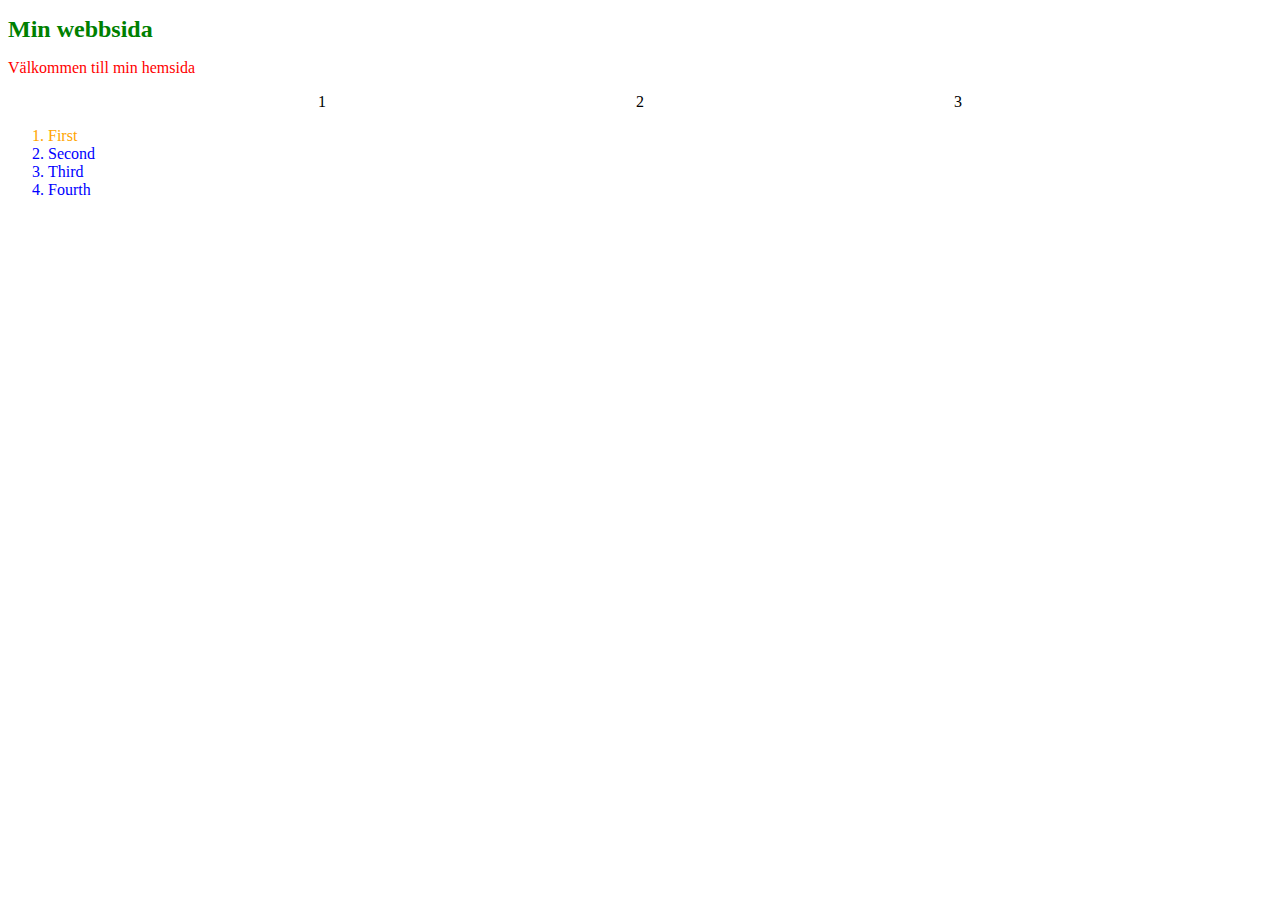
<file: index.html>
<!DOCTYPE html>
<html>
    <head>
        <title>Min första webbsida</title>
        <style>
            p{
                color:red !important;
                color:blue;
                
            }
            h1{
                font-size: 24px;
                color: chartreuse;
            }
            .flex-container{
                display: flex;
                align-items: center;
                justify-content:space-evenly;
            }
            li{color:blue}
            .first-class{color:red;}
            li[draggable]{color: green;}
            #first-id{color:orange}

            .a-class{
                color: blue;
            }
            #an-id{
                color: green;
            }
        </style>
    </head>
    <body>
        <h1 class="a-class" id="an-id">Min webbsida</h1>
        <p>Välkommen till min hemsida</p>
        <div class="flex-container">
            <div class="box">1</div>
            <div class="box">2</div>
            <div class="box">3</div>
        </div>
        <ol>
            <li id="first-id" class="first-class" draggable="true">First</li>
            <li>Second</li>
            <li>Third</li>
            <li>Fourth</li>
        </ol>

    </body>
</html>
</file>
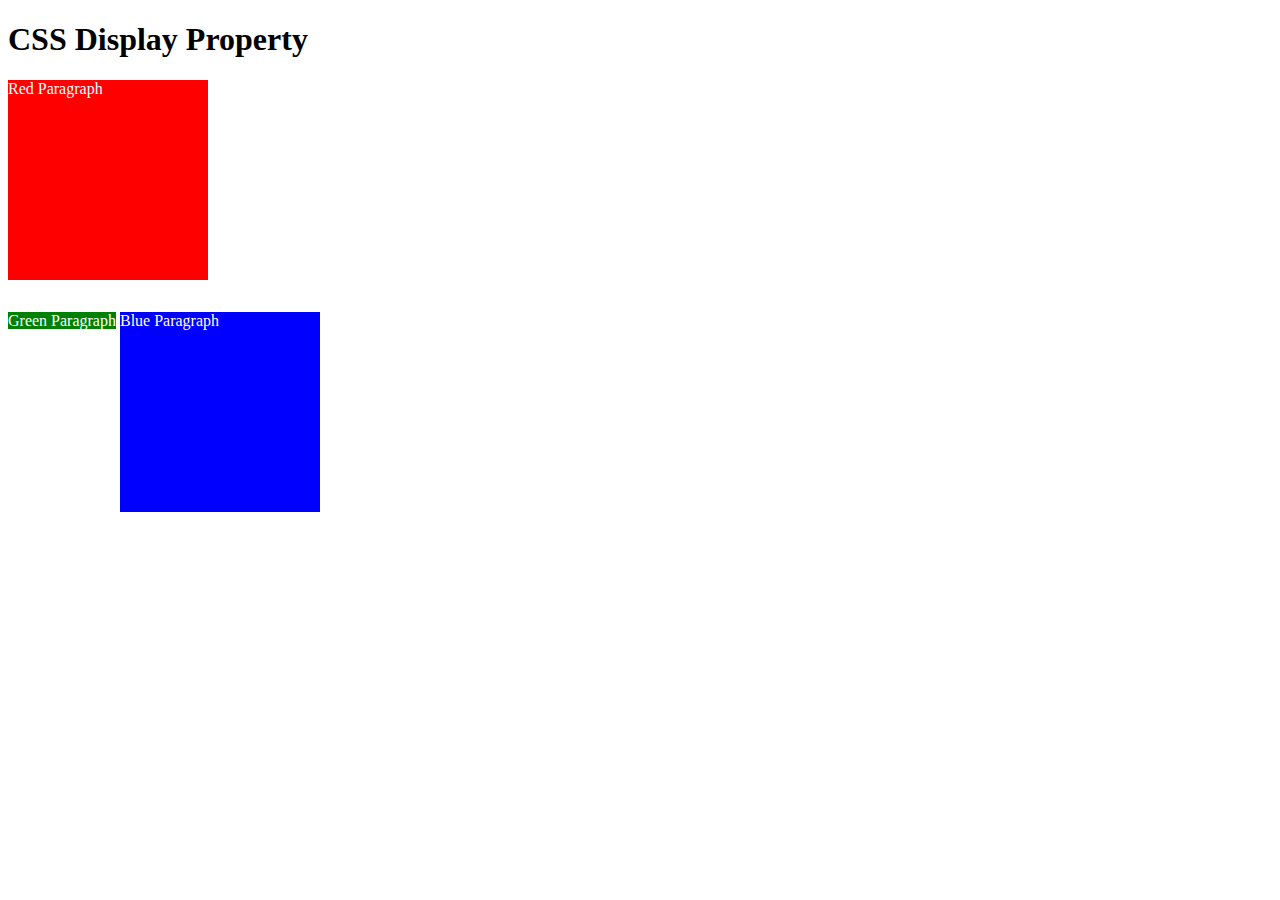
<file: CSS Display/index.html>
<!DOCTYPE html>
<html>

<!-- 
  TODO
1. By changing only the display property of the CSS make all 3 squares line up horizontally like in goal1 image.
2. Change only the display property to make all 3 squares line up vertically like in goal2 image. 
-->

<head>
  <title>CSS Display Property Example</title>
  <style>
    p {
      color: white;
    }

    .red {
      display: block;
      width: 200px;
      height: 200px;
      background-color: red;
    }

    .green {
      display: inline;
      width: 200px;
      height: 200px;
      background-color: green;
    }

    .blue {
      display: inline-block;
      width: 200px;
      height: 200px;
      background-color: blue;
    }
  </style>
</head>


<body>
  <h1>CSS Display Property</h1>
  <p class="red">Red Paragraph </p>
  <p class="green">Green Paragraph</p>
  <p class="blue">Blue Paragraph</p>
</body>

</html>
</file>
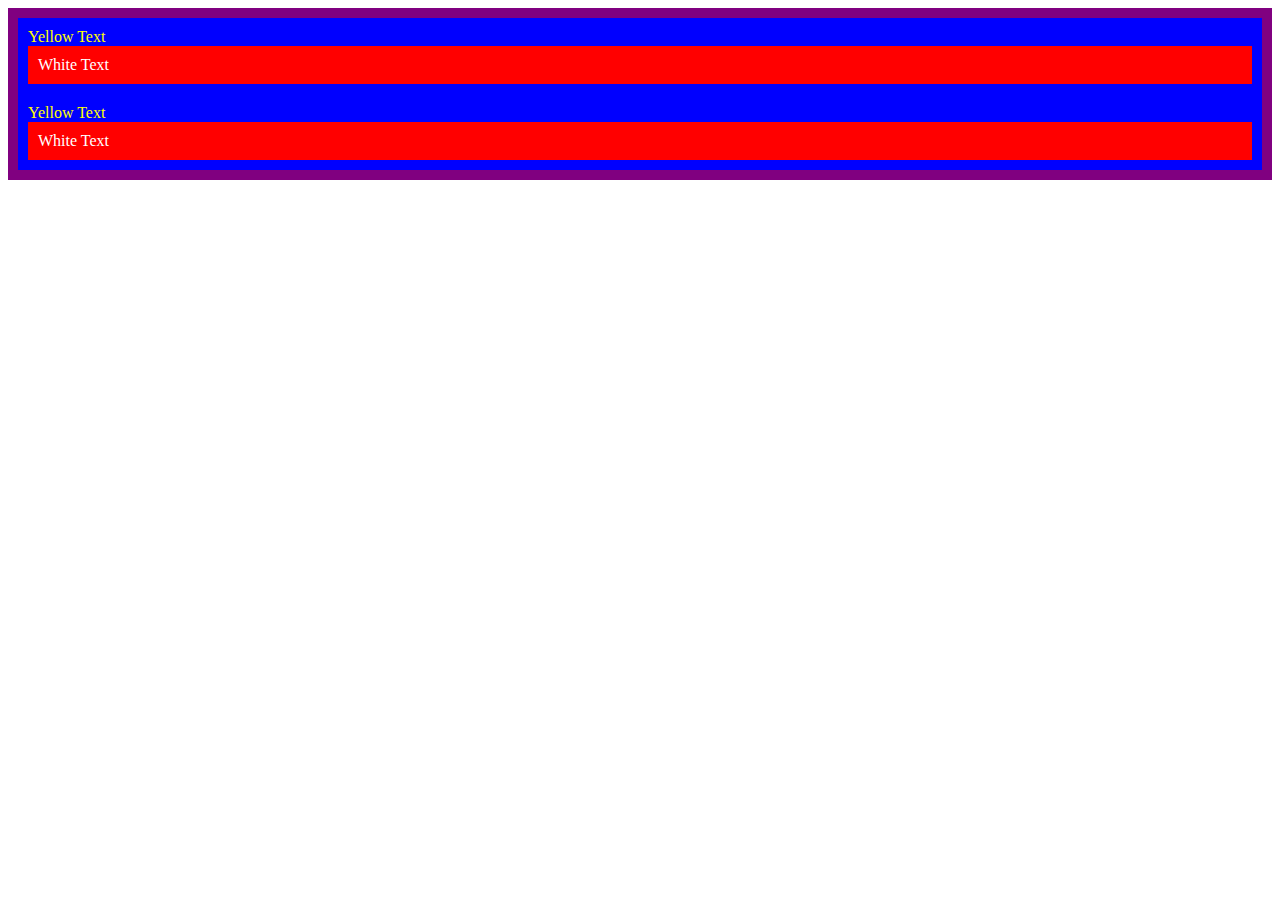
<file: Övning CSS Cascade/index.html>
<!DOCTYPE html>
<html lang="en">

<head>
  <meta charset="UTF-8">
  <title>CSS Cascade</title>
  <link rel="stylesheet" href="style.css">
</head>

<body>
  <div id="outer-box" class="box">
    <div class="box">
      <p>Yellow Text</p>
      <div class="box inner-box">
        <p class="white-text">White Text</p>
      </div>
    </div>
    <div class="box">
      <p>Yellow Text</p>
      <div class="box inner-box">
        <p class="white-text">White Text</p>
      </div>
    </div>
  </div>
</body>

</html>
</file>
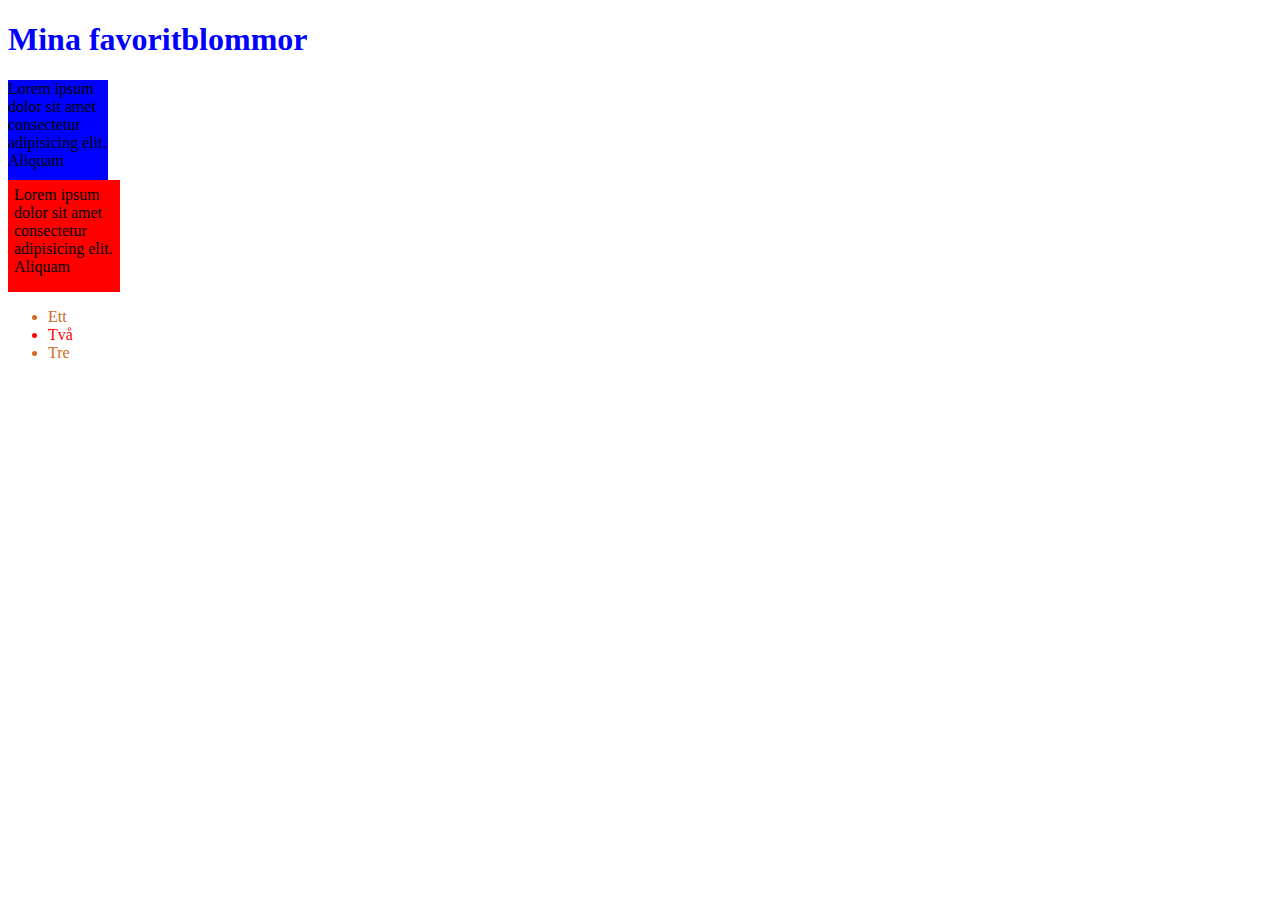
<file: boxmodel.html>
<!DOCTYPE html>
<html lang="en">
<head>
    <meta charset="UTF-8">
    <meta name="viewport" content="width=device-width, initial-scale=1.0">
    <title>Box-modellen</title>
    <link rel="stylesheet" href="styles.css">
    <style>
        #div1{
            background-color: blue;
        }
        #div2{
            background-color: red;
            padding: 6px;
        }
        div{
            width: 100px;
            height: 100px;
            font-family: serif;
        }
    </style>
</head>
<body>
    <h1>Mina favoritblommor</h1>

    <div id="div1">Lorem ipsum dolor sit amet consectetur adipisicing elit. Aliquam </div>
    <div id="div2">Lorem ipsum dolor sit amet consectetur adipisicing elit. Aliquam</div>
    <ul>
        <li>Ett</li>
        <li style="color: red;">Två</li>
        <li>Tre</li>
    </ul>
</body>
</html>
</file>
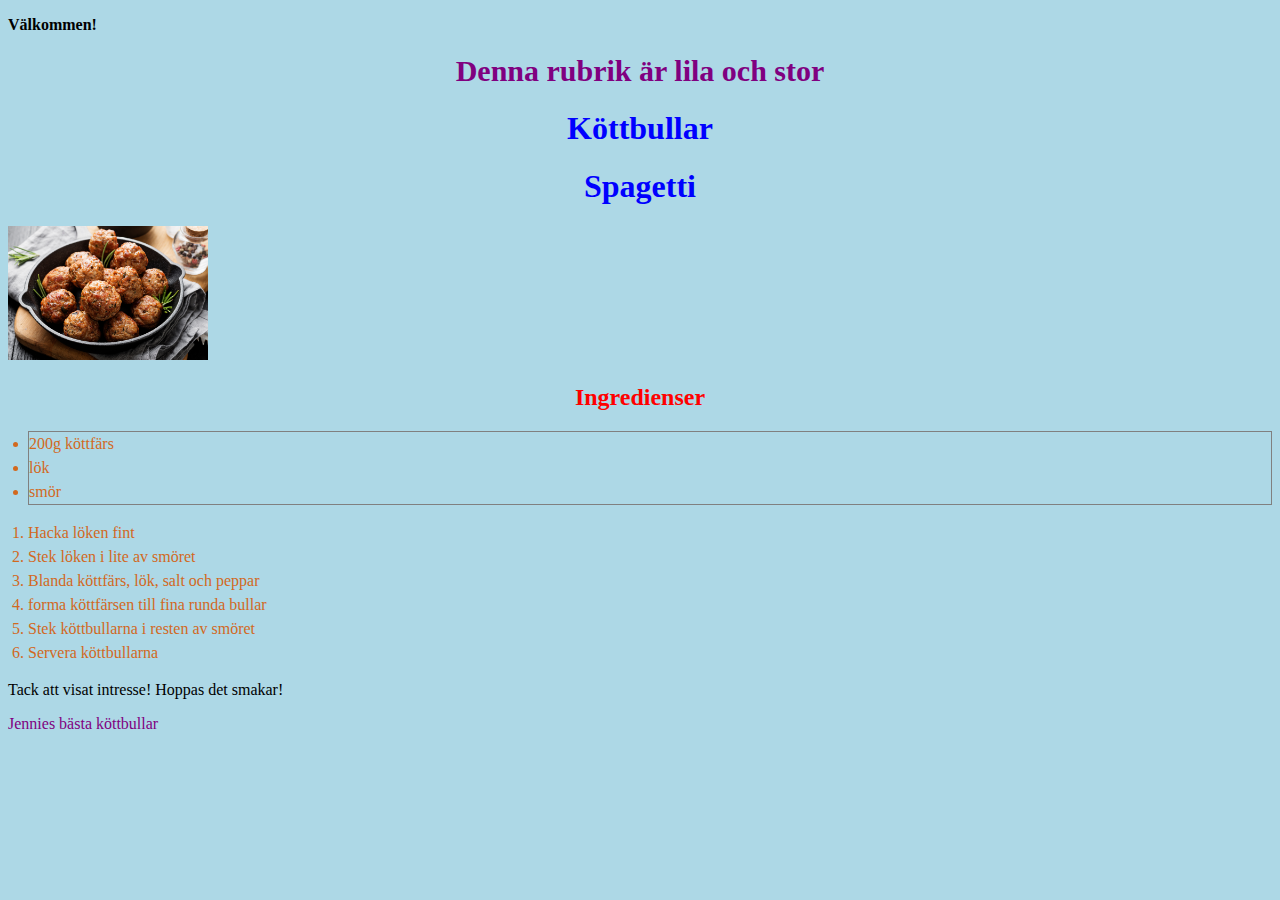
<file: recept.html>
<!DOCTYPE html>
<html lang="en">
<head>
    <meta charset="UTF-8">
    <meta name="viewport" content="width=device-width, initial-scale=1.0">
    <title>Mitt Favoritrecept</title>
    <link rel="stylesheet" href="styles.css">
    <style>
        body{
            background-color: lightblue;
        }
        h1, h2{
            text-align: center;
        }
        
        ul, ol{
            margin-left: 20px;
            padding-left: 0;
        }
        li{
            line-height: 1.5;
        }
        ul{
            border: 1px solid grey;
        }
        a{
            color: purple;
            text-decoration: none;
        }
    </style>
</head>
<body>
    <p class="intro-text">Välkommen!</p>
    
    <h1 style="color: purple; font-size: 30px;">Denna rubrik är lila och stor</h1>
    <h1>Köttbullar</h1>
    <h1>Spagetti</h1>
     <img width="200" src="kottbulla_web.jpg" alt="Köttbullar">
    <h2>Ingredienser</h2>
    <ul>
        <li>200g köttfärs</li>
        <li>lök</li>
        <li>smör</li>
    </ul>
    <ol>
        <li>Hacka löken fint</li>
        <li>Stek löken i lite av smöret</li>
        <li>Blanda köttfärs, lök, salt och peppar</li>
        <li>forma köttfärsen till fina runda bullar</li>
        <li>Stek köttbullarna i resten av smöret</li>
        <li>Servera köttbullarna</li>
    </ol>
    <p>Tack att visat intresse! Hoppas det smakar!</p>
    <a href="https://www.koket.se/jennies-basta-kottbullar">Jennies bästa köttbullar</a>
</body>
</html>
</file>
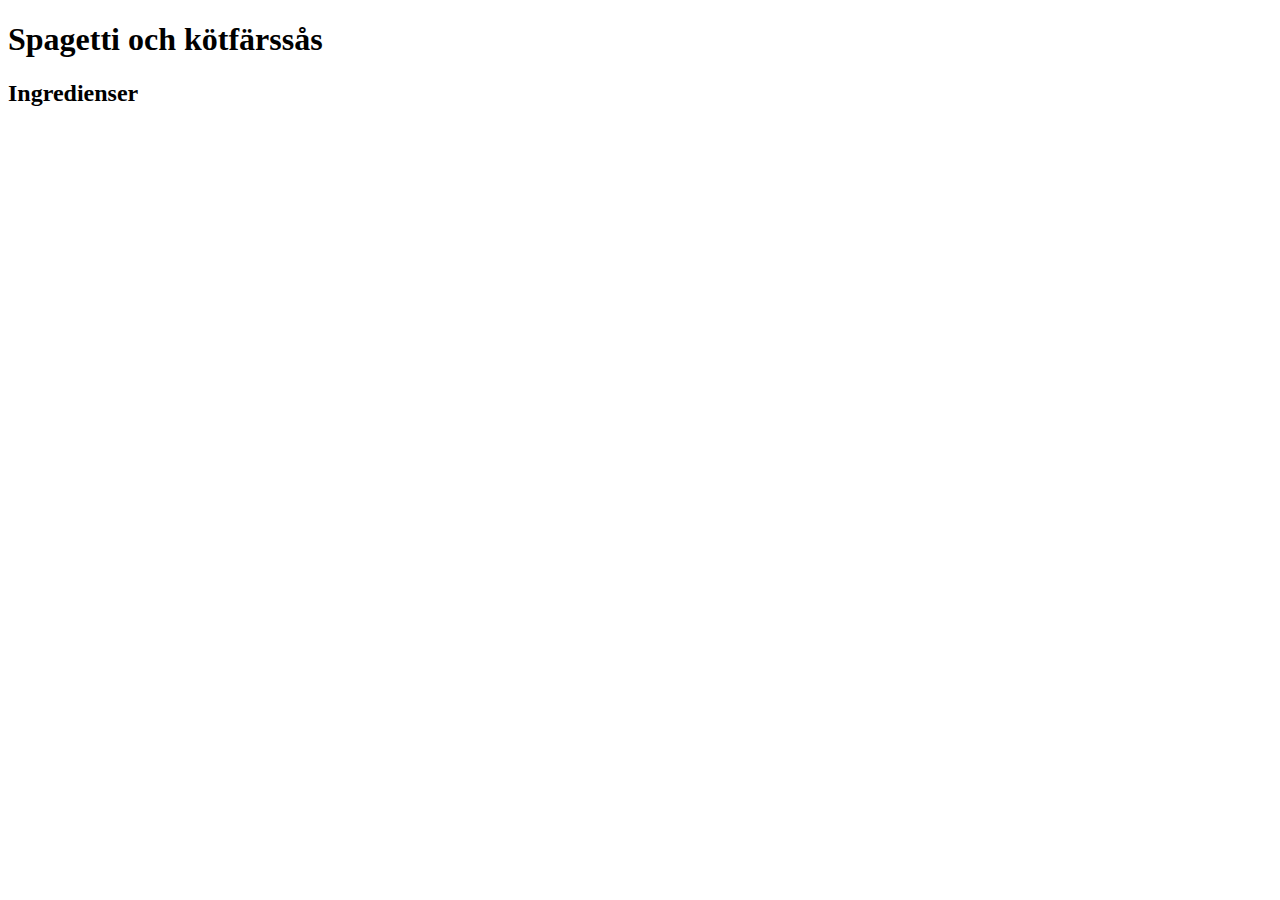
<file: utkast.html>
<!DOCTYPE html>
<html lang="en">
<head>
    <meta charset="UTF-8">
    <meta name="viewport" content="width=device-width, initial-scale=1.0">
    <title>Mitt favoritrecept</title>
</head>
<body>
    <h1>Spagetti och kötfärssås</h1>
    <h2>Ingredienser</h2>
</body>
</html>
</file>
<file: Övning CSS Cascade/style.css>
/* Don't change the existing CSS. */
.box {
  background-color: blue;
  padding: 10px;
}
.inner-box{
  background-color: red;
  
}


p {
  color: yellow;
  margin: 0;
  padding: 0;
}
#outer-box{
  background-color: purple;
}


.white-text{
  color: white; 
}
</file>
<file: styles.css>
h2{
    color: red;
}
h1{
    color: blue;
}
.intro-text {
    font-weight: bold;
}
li{
    color: green;
    color: blue;
}
li{
    color:chocolate;
}
</file>
